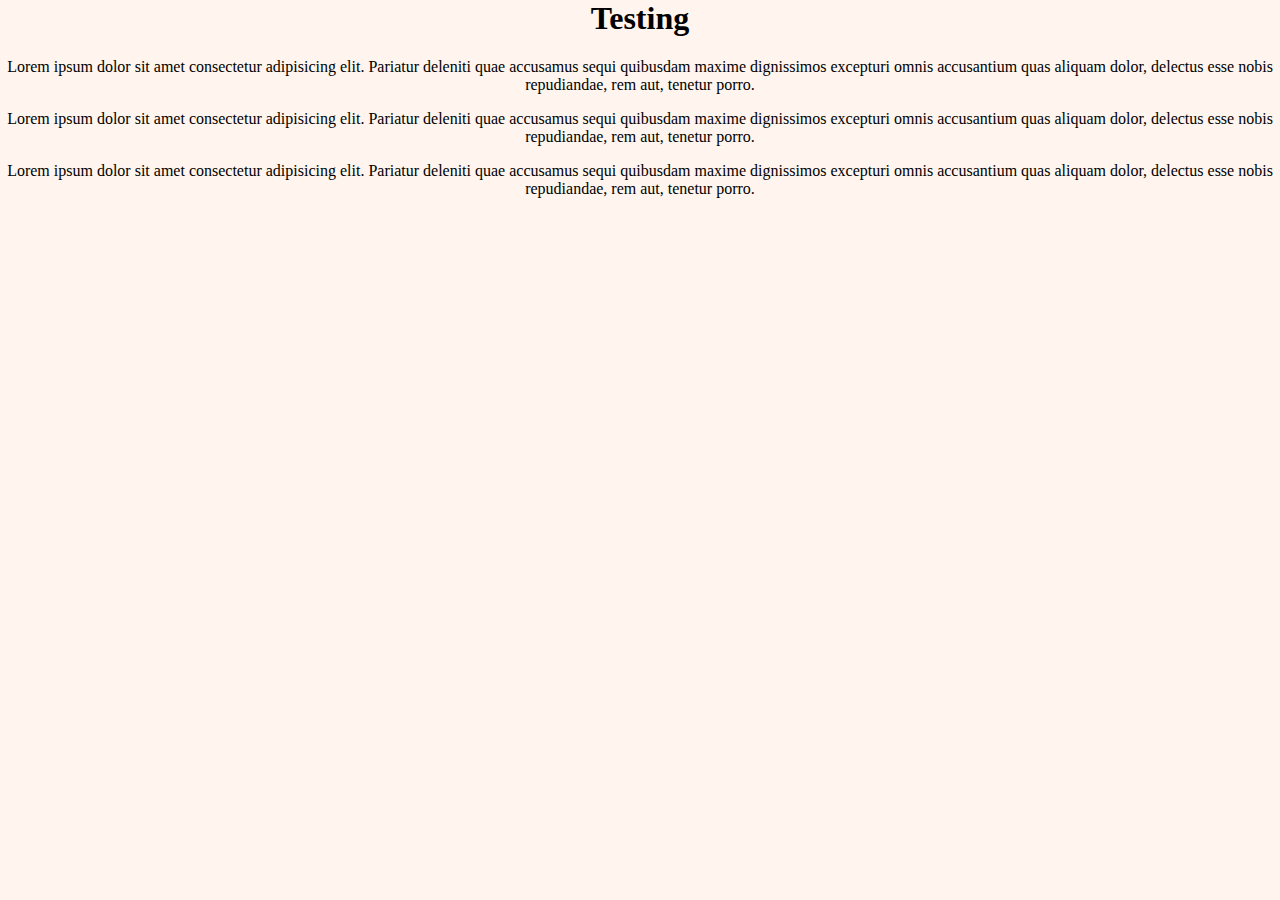
<file: index.html>
<html lang="en">
    <head>
        <meta charset="UTF-8">
        <meta name="viewport" content="width=device-width, initial-scale=1.0">
            <title>Just...JOKES</title>
            <link rel="stylesheet" href="styles.css">
    </head>
    <body>
        <h1>Testing</h1>
        <p>Lorem ipsum dolor sit amet consectetur adipisicing elit. Pariatur deleniti quae accusamus sequi quibusdam maxime dignissimos excepturi omnis accusantium quas aliquam dolor, delectus esse nobis repudiandae, rem aut, tenetur porro.</p>
        <p>Lorem ipsum dolor sit amet consectetur adipisicing elit. Pariatur deleniti quae accusamus sequi quibusdam maxime dignissimos excepturi omnis accusantium quas aliquam dolor, delectus esse nobis repudiandae, rem aut, tenetur porro.</p>
        <p>Lorem ipsum dolor sit amet consectetur adipisicing elit. Pariatur deleniti quae accusamus sequi quibusdam maxime dignissimos excepturi omnis accusantium quas aliquam dolor, delectus esse nobis repudiandae, rem aut, tenetur porro.</p>
    </body>
</html>
</file>
<file: styles.css>
body {
    margin: 0;
    background: seashell;
    text-align: center;
}
</file>
